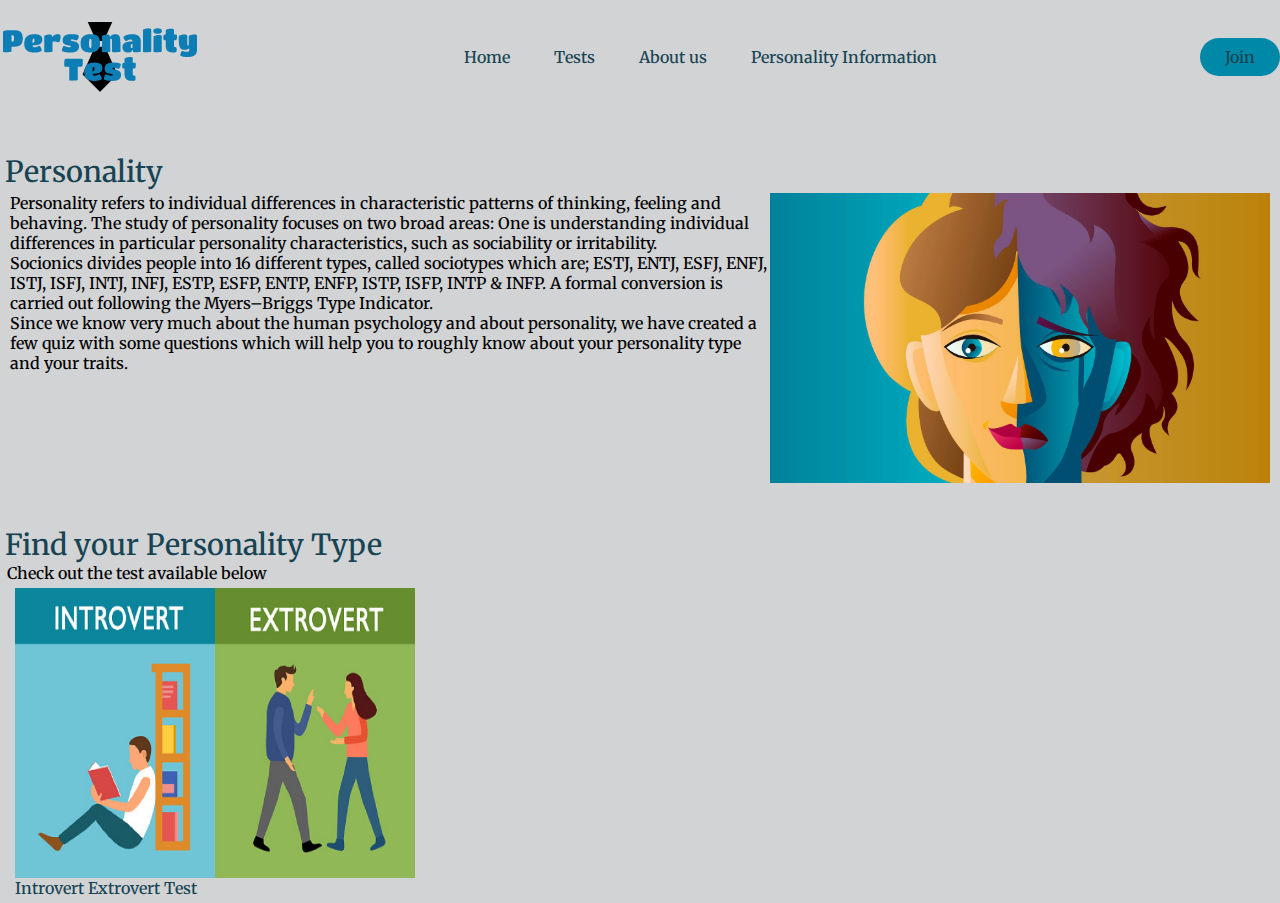
<file: home.html>
<html>
    <head>
    <title>Home</title>
    <meta charset="UTF-8">
    <link rel="stylesheet" href="CSS/home_style.css">
    <!-- <script src="https://cdn.jsdelivr.net/npm/bootstrap@5.0.2/dist/js/bootstrap.bundle.min.js"></script> -->
    <!-- <link href="https://cdn.jsdelivr.net/npm/bootstrap@5.2.0-beta1/dist/css/bootstrap.min.css" rel="stylesheet"> -->
       
    </head>
    
    <body>
        <header>
                <img src="images/Logo.png" alt="">
            <nav>
                <ul class="nav_links">
                        <li><a href="home.html">Home</a></li>
                        <li><a href="index.html">Tests</a></li>
                        <li><a href="#">About us</a></li>
                        <li><a href="#">Personality Information</a></li>
                </ul>
            </nav>
            <a class="join" href="#"><button> Join </button>  </a>
        </header> 
        <br>
        <br>
        <p class="Title">Personality</p>
        <p class="content">
            <img src="images/personality.jpeg" style="height: 290px; width: 500px; float: right; ">
            Personality refers to individual differences in characteristic patterns of thinking, feeling and behaving.
            The study of personality focuses on two broad areas: One is understanding individual differences in particular personality characteristics,
            such as sociability or irritability.
            <br>
            Socionics divides people into 16 different types, called sociotypes which are;
            ESTJ, ENTJ, ESFJ, ENFJ, ISTJ, ISFJ, INTJ, INFJ, ESTP, ESFP, ENTP, ENFP, ISTP, ISFP, INTP & INFP.
            A formal conversion is carried out following the Myers–Briggs Type Indicator.
            <br>
            Since we know very much about the human psychology and about personality, we have created a few quiz with some questions
            which will help you to roughly know about your personality type and your traits. 
        </p>

        
        <p class="Title"style="margin-top: 150px;" > Find your Personality Type</p>
        <div style="padding-left: 7px;">Check out the test available below </div>
        <div class="grid-container">
            <div class="grid-container1">
                <a href="index.html"> 
                <img src="images/header.png" style="height:290px; width: 400px;" alt="images/circle_logo.png" >
                <br>
                
                Introvert Extrovert Test</div></a>
        </div>
        



                

                



    </body>

</html>
</file>
<file: CSS/home_style.css>
@import url('https://fonts.googleapis.com/css2?family=Merriweather&display=swap');

/* ul {
    list-style-type: none;
    margin: 0;
    padding: 0;
  }
  
  li {
    display: inline;
  } */

  *{
    box-sizing: border-box;
    margin: 0;
    padding: 0;
    background-color: #d2d3d5;
    font-family: "Merriweather", sans-serif;
    font-weight: 500;
  }
  li,a,button{

    font-size: 16px;
    color: #174453;
    text-decoration: none;
}
header{
    display: flex;
    justify-content: space-between;
    align-items: center;
    padding: 30px, 10%;
}


.logo{
    cursor: pointer;
}

.nav_links{
    list-style: none;
}

.nav_links li{
    display: inline-block;
    padding: 0px 20px;
}

.nav_links li a{
    transition: all 0.3s ease 0s;
}

.nav_links li a:hover{
    color: #0088a9;
}

button{
    padding: 9px 25px;
    background-color: rgba(0,136,169,1) ;
    border: none;
    border-radius: 50px;
    cursor: pointer;
    transition: all 0.3s ease 0s;
}
button:hover{
    background-color: rgba(0,136,169,0.8) ;
}

.Title{
    padding: 0px 5px;
    font-size: 29px;
    color: #174453;
    text-decoration: none;
}

.content{
    padding: 3px 10px;

}

img{
    cursor: pointer;
}

.grid-container{
    margin: 5px 15px;
    display: grid ;
    grid-template-columns:3fr ; 
    grid-column-gap: 20px;
    grid-row-gap: 7px;
    align-items: center;

}
</file>
